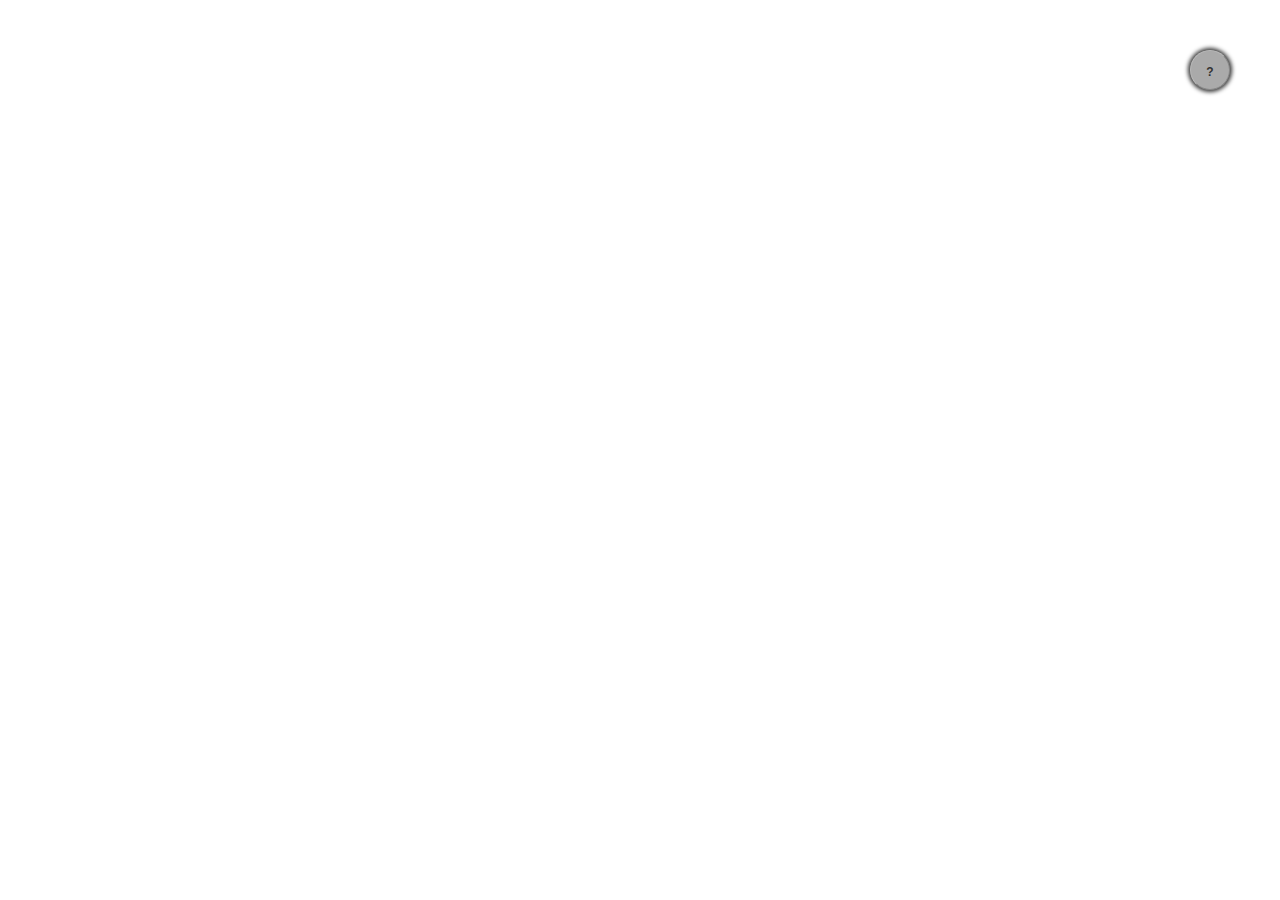
<file: index.html>
<html>
  <header>
    <meta name="viewport" content="width=device-width, initial-scale=1.0, maximum-scale=1.0, user-scalable=no" />
    <link rel="stylesheet" href="./console.css">
    <style>
    </style>
    
    <script src="./console.js"></script>
  </header>
<body style="background-color: white !important;">
  <script type="text/javascript">
    console.log('String: ', 'Hello World!');
    console.log('Number: ', 0);
    console.log('Boolean: ', true);
    console.log('Array: ', [0, 1, { a: [0, 1, 5] }]);
    console.log('Object: ', {});
    console.log('Object: ', { a : { b: 1 }, c: 2});
    console.log('Function: ', function() {});
    console.log('Null: ', null);
    console.log('Undefined: ', undefined);
    
    const divElement = document.createElement('DIV');
    divElement.innerHTML = `
      <p>Hello <b>World</b></p>
    `;
    console.log('HTML Element: ', divElement);
    
    console.log('Multiple arguments: ', divElement, null, undefined, 0, 0, true);
  </script>
</body>
</html>
</file>
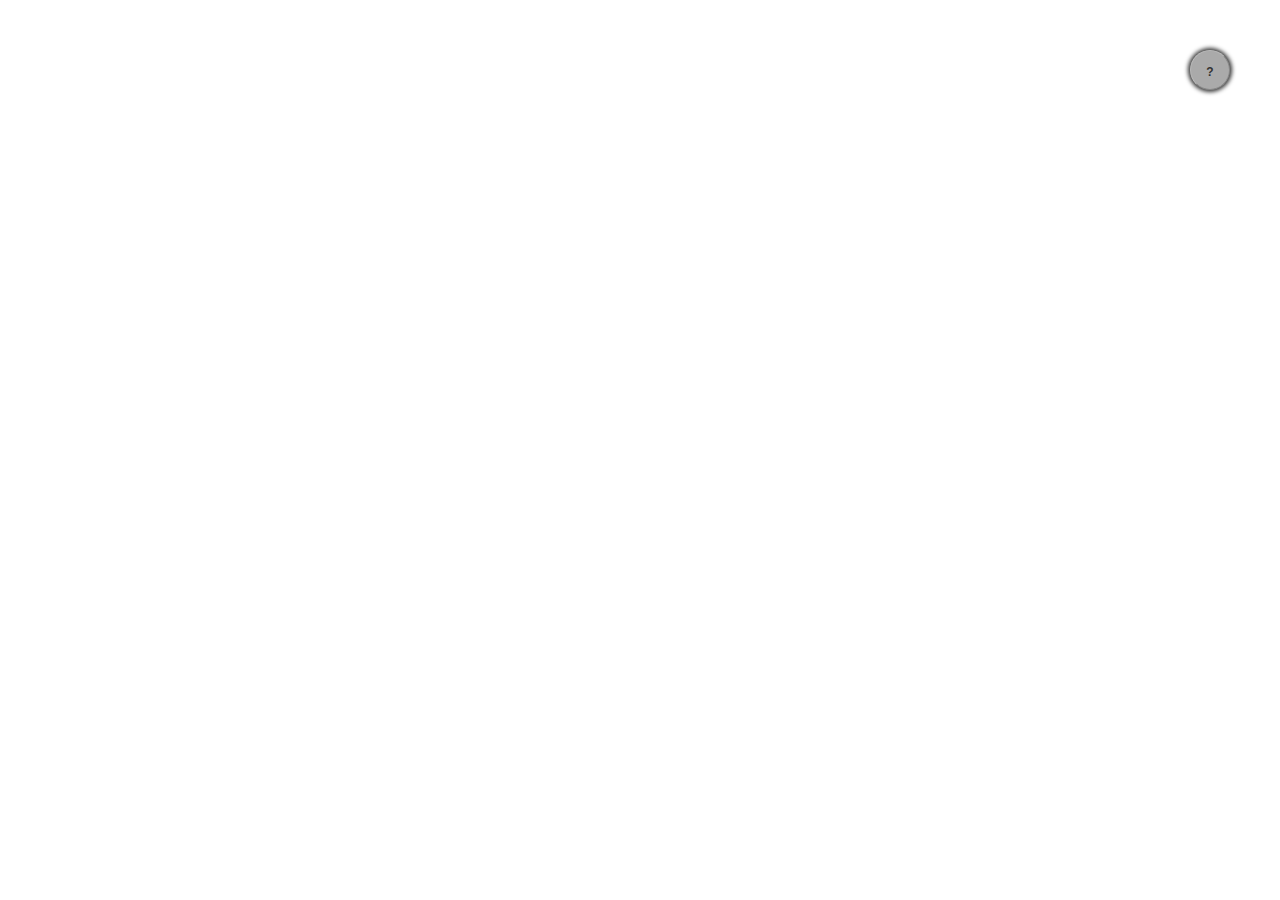
<file: example/index.html>
<html>
  <header>
    <meta name="viewport" content="width=device-width, initial-scale=1.0, maximum-scale=1.0, user-scalable=no" />
    <link rel="stylesheet" href="../console.css">
    <style>
    </style>
    
    <script src="../console.js"></script>
  </header>
<body style="background-color: white !important;">
  <script type="text/javascript">
    console.log('String: ', 'Hello World!');
    console.log('Number: ', 0);
    console.log('Boolean: ', true);
    console.log('Array: ', []);
    console.log('Object: ', {});
    console.log('Object: ', { a : 1});
    console.log('Function: ', function() {});
    console.log('Null: ', null);
    console.log('Undefined: ', undefined);
    
    const divElement = document.createElement('DIV');
    divElement.innerHTML = `
      <p>Hello <b>World</b></p>
    `;
    console.log('HTML Element: ', divElement);
    
    console.log('Multiple arguments: ', divElement, null, undefined, 0, 0, true);
  </script>
</body>
</html>
</file>
<file: console.css>
* {
  box-sizing: border-box;
}

.hidden {
  display: none;
}

#debug .row {
  width: 100%;
  margin-bottom: 10px;
}

#debug p {
  margin: 0;
  margin-block-start: 0;
  margin-block-end: 0;
}

#debug-button {
  position: absolute;
  top:50px;
  right: 50px;
  width: 40px;
  height: 40px;
  border-radius: 50%;
  border-top: 1px solid #b9b9b9;
  border-left: 1px solid #b9b9b9;
  border-right: 1px solid #888;
  border-bottom: 1px solid #888;
  background-color: #aaa;
  z-index: 100;
  text-align: center;
  font-family: sans-serif;
  font-size: 12px;
  font-weight: bold;
  color: #333;
  line-height: 40px;
  cursor: pointer;
  box-shadow: 0px 0px 4px 2px;
  user-select: none;
}

#debug-button * {
    user-select: none;
}

#debug-button.dragging {
  border-color: #ff0000;
}

#debug.collapsed {
  height: 0px;
  overflow: hidden;
  border: 0;
}

#debug {
  width: 100%;
  height: 80%;
  position: absolute;
  bottom: 0;
  left: 0;
  border: 2px solid #d9d9d9;
  transition: height 1s;
  z-index: 1000;
}

#tab-buttons {
  height: 56px;
  line-height: 56px;
  font-size: 24px;
  text-transform: uppercase;
  padding-left: 15px;
  padding-right: 15px ;
  background-color: #ccc;
  font-family: sans-serif;
}

#tab-buttons > .button {
  padding: 0px 10px;
  min-width: 50px;
  text-align: center;
  float: left;
  cursor: pointer;
}

#tab-buttons > .selected {
  background-color: #888;
  color: white;
}

#tab-close, #tab-clear {
  width: 46px;
  font-size: 24px;
  float: right;
  text-align: center;
  color: #333;
}

#tab-close:hover, #tab-clear:hover {
  color: #888;
  cursor: pointer;
}


#tab-body {
  background-color: #fff;
  font-family: sans-serif;
  font-size: 2vh;
}

#tab-body > div {
  position: relative;
  overflow-y: scroll;
  max-height: 80%;
  min-height: 80%;
  word-break: break-all;
}

#logging > .log > .cursor {
  width: 2vh;
  height: 2vh;
  float: left;
  position: relative;
  top: 1.5vh;
  margin: 0 30px;
  border-top: 5px solid #ccc;
  border-right: 5px solid #ccc;
  transform: rotateZ(45deg);
}

#logging > .log > .cursor.last {
  border-top: 10px solid #5082d1;
  border-right: 10px solid #5082d1;
}

#logging > .log {
  min-height: 48px;
  line-height: 48px;
  font-size: 20px;
  padding: 0 15px;
  border-bottom: 2px solid #d9d9d9;
  color: #333333;
}

#logging > .log.before-error {
  border-bottom: 2px solid #ff0000;
}

#logging > .error {
  min-height: 48px;
  line-height: 48px;
  font-size: 20px;
  padding: 0 15px;
  border-bottom: 2px solid #ff0000;
  background-color: #ffc0cb;
  color: #ff0000;
}

#logging > .error > .cursor-error {
  line-height: 3vh;
  text-align: center;
  width: 3vh;
  height: 3vh;
  top: 1vh;
  position: relative;
  float: left;
  margin: 0px 15px;
  color: #fff;
  background-color: #ff0000;
  border-radius: 50%;
}

#logging > .log .variable {
  padding: 5px;
  border-radius: 5px;
  font-weight: bold;
}

#logging > .log .undefined {
  background-color: rgb(199, 199, 199);
  color: #000000;
}

#logging > .log .null {
  background-color: rgb(70, 70, 70);
  color: #ffffff;
}

#logging > .log .number {
  background-color: rgb(28, 88, 203);
  color: #ffffff;
}

#logging > .log .array {
  background-color: rgb(2, 172, 235);
  color: #ffffff;
}

#logging > .log .object {
  background-color: rgb(79, 12, 145);
  color: #ffffff;
}

#logging > .log .function {
  background-color: rgb(204, 2, 237);
  color: #ffffff;
}

#logging > .log .boolean {
  background-color: #4aba91;
  color: #ffffff;
}

#logging > .log .html {
  background-color: #dfa21a;
  color: #ffffff;
}

#logging > .log .variable-internal-values {
  margin-left: 15px;
  padding-left: 5px;
  border-left: 1px dashed black;
}

#logging > .log .variable-inherited-values {
  margin-left: 15px;
  padding-left: 5px;
  border-left: 1px dashed black;
  background-color: #d9d9d9;
}

#logging > .log .variable-prototype-values {
  margin-left: 15px;
  padding-left: 5px;
  border-left: 1px dashed black;
  background-color: #d9d9d9;
  opacity: 75%;
}
</file>
